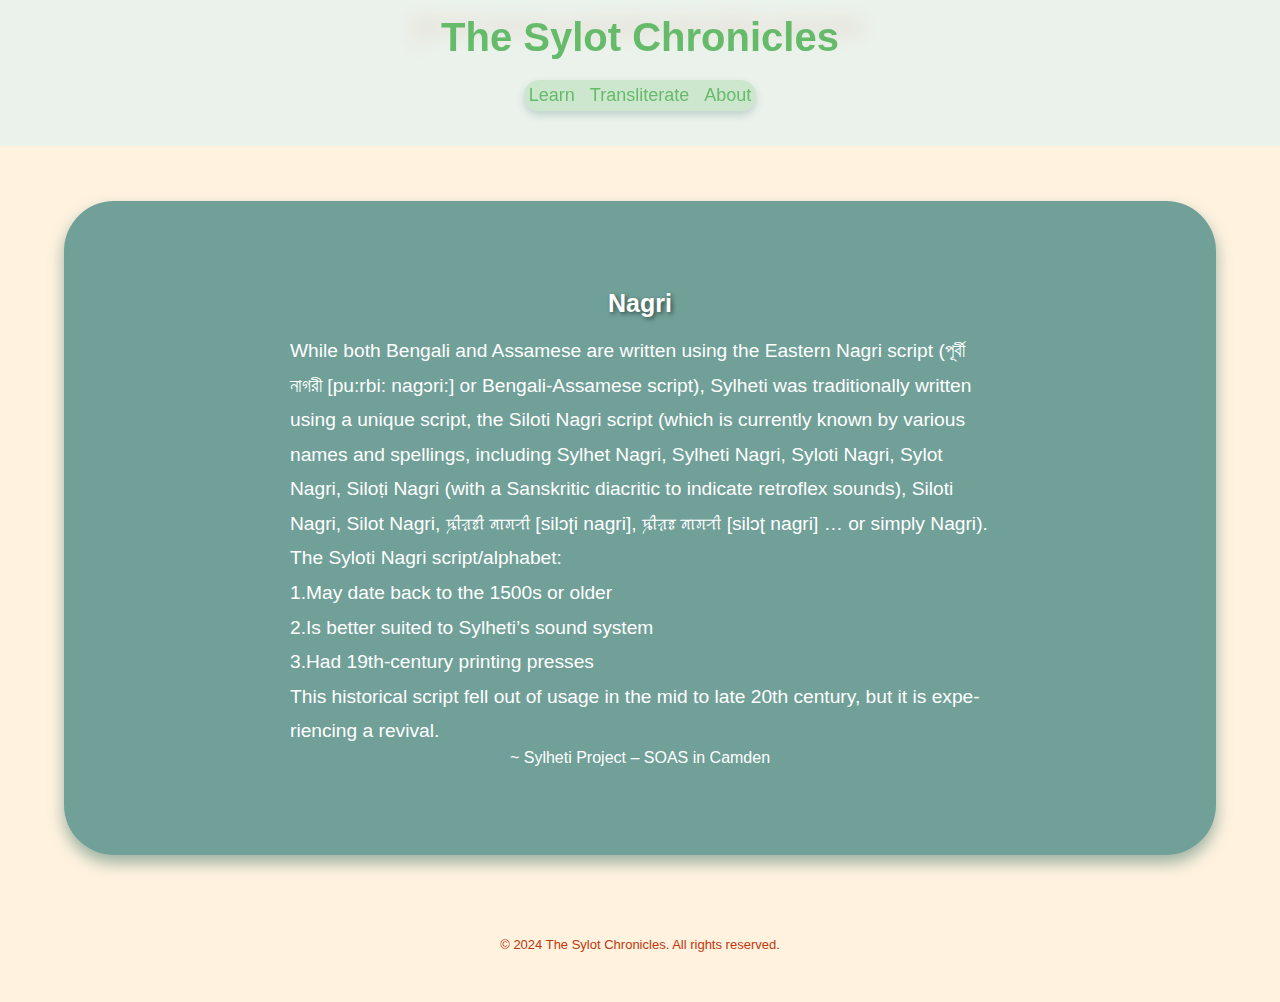
<file: index.html>
<!DOCTYPE html>
<html lang="en">

<head>
    <meta charset="UTF-8">
    <meta name="viewport" content="width=device-width, initial-scale=1.0">
    <title>The Sylot Chronicles</title>
    <link rel="stylesheet" href="styles.css">
    <!-- SEO Meta Tags -->
    <title>The Sylot Chronicles - Discover Sylhet</title>
    <meta name="description" content=" Our organization is working to revive the spirit of culture and identity unique to Sylhet. 
        <br> This website is built to give you a strong base of the Nagri Script. Alongside, we have put a transliteration tool for Nagri and Bangla" </br> 
        <br> We hope it serves as a good place where Sylhet is represented. </br> >
    <meta name="keywords" content="Syloti Nagri, Sylhet, Syloti script,Sylheti language, Nagri Language, Learn Nagri, What is Nagri? , Translate Nagri, Nagri to Bangla Translation, culture">
    <meta name="robots" content="index, follow">
</head>

<body>

    <div class="navbar">
        <div id="navbar">
            <a id="logo" onclick="showSection('home')">The Sylot Chronicles</a>

            <div id="nav">
                <a id="learnlink" onclick="showSection('learn')">Learn</a>
                <a id="transliteratelink" onclick="showSection('transliterate')">Transliterate</a>
                <a id="aboutlink" onclick="showSection('about')">About</a>
            </div>
        </div>
    </div>

   

    <section id="home">
        <div class="overlay"></div>
        <div class="content">
            <h1>Nagri</h1>
            <p>
                While both Bengali and Assamese are written using the Eastern Nagri script (পূর্বী নাগরী [pu:rbi:
                naɡɔri:] or Bengali-Assamese script), Sylheti was traditionally written using a unique script, the
                Siloti Nagri script (which is currently known by various names and spellings, including Sylhet Nagri,
                Sylheti Nagri, Syloti Nagri, Sylot Nagri, Siloṭi Nagri (with a Sanskritic diacritic to indicate
                retroflex sounds), Siloti Nagri, Silot Nagri, ꠍꠤꠟꠐꠤ ꠘꠣꠉꠞꠤ [silɔʈi naɡri], ꠍꠤꠟꠐ ꠘꠣꠉꠞꠤ [silɔʈ naɡri] … or
                simply Nagri).
                The Syloti Nagri script/alphabet: </p>

            <p> 1.May date back to the 1500s or older </p>
            <p> 2.Is better suited to Sylheti’s sound system </p>
            <p> 3.Had 19th-century printing presses </p>

            <p> This historical script fell out of usage in the mid to late 20th century, but it is experiencing a
                revival.
            </p>

            ~ Sylheti Project – SOAS in Camden
        </p>
    </div>
</section>

<style>
    #home p {
        font-size: 1.2rem;
        max-width: 700px;
        margin: auto;
        line-height: 1.8;
        text-align: left; / * or use 'justify' with additional settings */
        hyphens: auto;
        word-break: break-word;
        overflow-wrap: break-word;
    }

    @media (max-width: 600px) {
        #home p {
            text-align: left;
            font-size: 1rem;
        }
    }
</style>

    </section>

    <section id="learn">
        <h3>Learn About Nagri</h3>

        <h3>Alphabets</h3>
        <img src="./alphabets_1.bmp" alt="Sylhet Nagri Alphabets">
        <img src="./alphabets_2.bmp" alt="Sylhet Nagri Vowel Diacritics">
        <img src="./alphabets_3.bmp" alt="Sylhet Nagri Compound Letters">

        <h3>Translations of letters to different languages</h3>
        <img src="./translations_1.bmp" alt="Translation of Letters to other Languages">
        <img src="./translations_2.bmp" alt="Translation of Numerals to other Languages">

        <h3>Example Words for Each Letters</h3>
        <img src="./example_1.bmp" alt="Example 1">
        <img src="./example_2.bmp" alt="Example 2">
        <img src="./example_3.bmp" alt="Example 3">
        <img src="./example_4.bmp" alt="Example 4">
        <img src="./example_5.bmp" alt="Example 5">
        <img src="./example_6.bmp" alt="Example 6">
        <img src="./example_7.bmp" alt="Example 7">

    </section>

    <section id="transliterate">
        <h3>Transliterate</h3>
        <!-- <iframe class="translit-box" src="https://syloti.app/" title="Transliterate"></iframe> -->
        <div class="translit-box">
            <textarea id="nagriText" placeholder="Nagri"></textarea>
            <textarea id="banglaText" placeholder="Bangla"></textarea>
        </div>
    </section>

    <section id="about">
        <div class="overlay"></div>
        <div class="content">
            <h3>কিছু কথা </h3>
            <ul>
                'The Sylot Chronicles' একটি মৌলিক এবং অভিজ্ঞানমূলক ওয়েবসাইট, যা নাগরি লিপি বা হরফের জন্য একটি প্রাথমিক
                প্ল্যাটফর্ম হিসেবে প্রকাশিত হয়েছে। এই ওয়েবসাইটটি জন্য একটি প্রাথমিক সংগ্রহশালা হিসেবে কাজ করবে, যা
                তাদেরকে সিলেটি ভাষা ও সংস্কৃতির আলোকে পরিচিত করার জন্য একটি উপায় প্রদান করবে। ওয়েবসাইটটির মাধ্যমে নাগরি
                বর্ণ শেখা, সংখ্যাক্রম, কার, ফলা, নামতা এবং অন্যান্য বিষয় অন্তর্ভুক্ত করা হয়েছে, যা পাঠকদেরকে প্রাথমিক
                জ্ঞান অর্জন করতে সাহায্য করবে। এটি সহজভাবে উপলব্ধি করার জন্য ছবির মাধ্যমে রঙিন পৃষ্ঠা তৈরি করা হয়েছে,
                যা পাঠকদের কল্পনাশক্তি ও মনোযোগ বৃদ্ধি করবে। ওয়েবসাইটটি মান-ভিত্তিক এবং পরিবেশগত উদাহরণগুলির মাধ্যমে
                প্রাথমিক জ্ঞানকে বৃদ্ধি করতে সহায়ক হবে বলে মনে করা হচ্ছে। এই ওয়েবসাইটের মাধ্যমে অন্তর্ভুক্ত বিষয়গুলি
                পাঠকদের সিলেটি ভাষাজ্ঞানকে বিকশিত করতে সাহায্য করবে বলে বিশেষ যত্ন নেওয়া হয়েছে। এটি অবশ্যই মনে রাখতে
                হবে যে প্রাথমিক জ্ঞানের বর্ণমালার এই ওয়েবসাইটটির মূল লক্ষ্য হলো অক্ষর জ্ঞানের সাথে পরিচিত করা।
            </ul>


            <h3> Guljar Sabik, Founder of  <br> 'The Sylot Chronicles' </br> </h3>

            <h4>Special thanks to:</h4>
            <ul>
                <li> Ihtheram Chowdhury </li>
                <li> Mayeenul Islam </li>
                <li>সিলেটি নাগরি প্রাইমারি বই </li>

            </ul>


        </div>
    </section>


    <footer>
        <p>&copy; 2024 The Sylot Chronicles. All rights reserved.</p>
    </footer>
    <script src="script.js"></script>
</body>

</html>
</file>
<file: styles.css>
@font-face {
	font-family: 'Surma';
	src: url('./Surma.eot?#iefix') format('embedded-opentype'),  url('./Surma.woff') format('woff'), url('./Surma.ttf')  format('truetype'), url('./Surma.svg#Surma') format('svg');
	font-weight: normal;
	font-style: normal;
	unicode-range: U+A800-A82F; /* Syloti Nagri Range: http://unicode.org/charts/PDF/UA800.pdf */
}

* {
    margin: 0;
    padding: 0;
    box-sizing: border-box;
    font-family: 'Verdana', sans-serif, 'Surma';
}

body {
    background-color: #FFF3E0; /* Light Peach */
    color: #BF360C; /* Burnt Orange */
    display: flex;
    flex-direction: column;
    align-items: center;
}







.navbar {
    position: relative;
    align-content: center;
    text-align: center;
    height: 115px;
    width: 100%;
}

#navbar {
    box-shadow: none;
    position: fixed;
    top: 0;
    z-index: 3;
    background-color: #e0f2f1a8;
    width: 100%;
    padding-block: 15px;
    align-content: center;
    text-align: center;
    -webkit-backdrop-filter: blur(10px);
    backdrop-filter: blur(10px); /* For Safari */     
    transition: 0.4s;
}

#navbar #logo {
    font-size: 40px;
    font-weight: bold;
    color: #66BB6A;
    align-self:center;
    font-family: 'Tahoma', sans-serif;
    cursor: pointer;
    text-decoration: none;
    width: fit-content;
    transition: 0.4s;
}

#navbar #nav {
    color: #66BB6A;
    background-color: rgba(174, 221, 176, 0.493);
    border-radius: 50px;
    padding-block: 5px;
    padding-inline: 0;
    font-size: 18px;
    box-shadow: 0 4px 8px rgba(0, 77, 64, 0.2);
    width: fit-content;
    margin-inline: auto;
    margin-block: 20px;
    transition: 0.4s;
}
#nav a{
    border-radius: 50px;
    padding: 5px;
    cursor: pointer;
}
#nav a:hover {
    background-color: #66BB6A;
    color: white;
}

section {
    text-align: center;
    display: none;
    width: 90%;
    padding: 2rem;
    margin: 2rem 0;
    background-color: #E0F2F1;
    border-radius: 50px;
    box-shadow: 0 4px 8px rgba(0, 77, 64, 0.2);
    color: #004D40;
    max-width: 1450px;
    z-index: 1;
    transition: opacity 1s ease-in-out, visibility 1s ease-in-out;
}

footer {
    padding-block: 50px;
    font-size: small;
}

#home {
    display: block;
    text-align: center;
    background-size: cover;
    background-position: center;
    color: white;
    position: relative;
    padding: 4rem 2rem;
    border-radius: 50px;
    box-shadow: 0 8px 16px rgba(0, 77, 64, 0.4);
}

#home .overlay {
    position: absolute;
    top: 0;
    left: 0;
    width: 100%;
    height: 100%;
    background-color: rgba(0, 77, 64, 0.5);
    border-radius: 50px;
}

#home .content {
    position: relative;
    padding: 1.5rem;
    color: #FFFFFF;
    border-radius: 50px;
}

#home h1 {
    font-size: 25px;
    margin-bottom: 1rem;
    text-shadow: 2px 2px 4px rgba(0, 0, 0, 0.5);
}

#home p {
    font-size: 1.2rem;
    margin: auto;
    line-height: 1.8;
    text-align: justify;
    word-spacing: normal; /* Change this to 'normal' or adjust as needed */
    hyphens: auto; /* Optional: helps with word breaking */
    overflow-wrap: break-word;
}

}

#transliterate {
    flex-direction: column;
    align-items: center;
}

.translit-box {
    display: flex;
    flex-direction: row;
    gap: 2rem;
    width: 100%;
    min-height: 450px;
    padding-block: 50px;
}

.translit-box textarea {
    width: 100%;
    height: 350px;
    padding: 1rem;
    font-size: 1.1rem;
    border-radius: 50px;
    border: 2px solid #66BB6A;
    background-color: #E1F5FE;
    color: #004D40;
    resize: none;
}

#about, #learn, #transliterate {
    line-height: 150%;
    color: rgb(0, 141, 71)
}

#about h3, #learn h3, #transliterate h3 {
    padding-top: 20px;
    padding-bottom: 10px;
}

#about ul {
    list-style-type: none;
}

img {
    width: 500px;
    margin-top: 10px;
}

/* Mobile-Specific Styles */
@media (max-width: 600px) {
    /* Reduce logo and text size for smaller screens */
    #navbar #logo {
        font-size: 30px;
        margin: 1rem;
    }

    #home h1 {
        font-size: 23px;
    }

    #home p {
        font-size: 1rem;
    }

    /* Stack text boxes vertically for mobile */
    .translit-box {
        flex-direction: column;
        gap: 1rem;
    }

    .translit-box textarea {
        height: 250px;
    }

    /* Add more padding to menu items for easier tapping */
    .menu-dropdown a {
        padding: 1.2rem;
    }
    img {
        width: 100%;
    }
}
</file>
